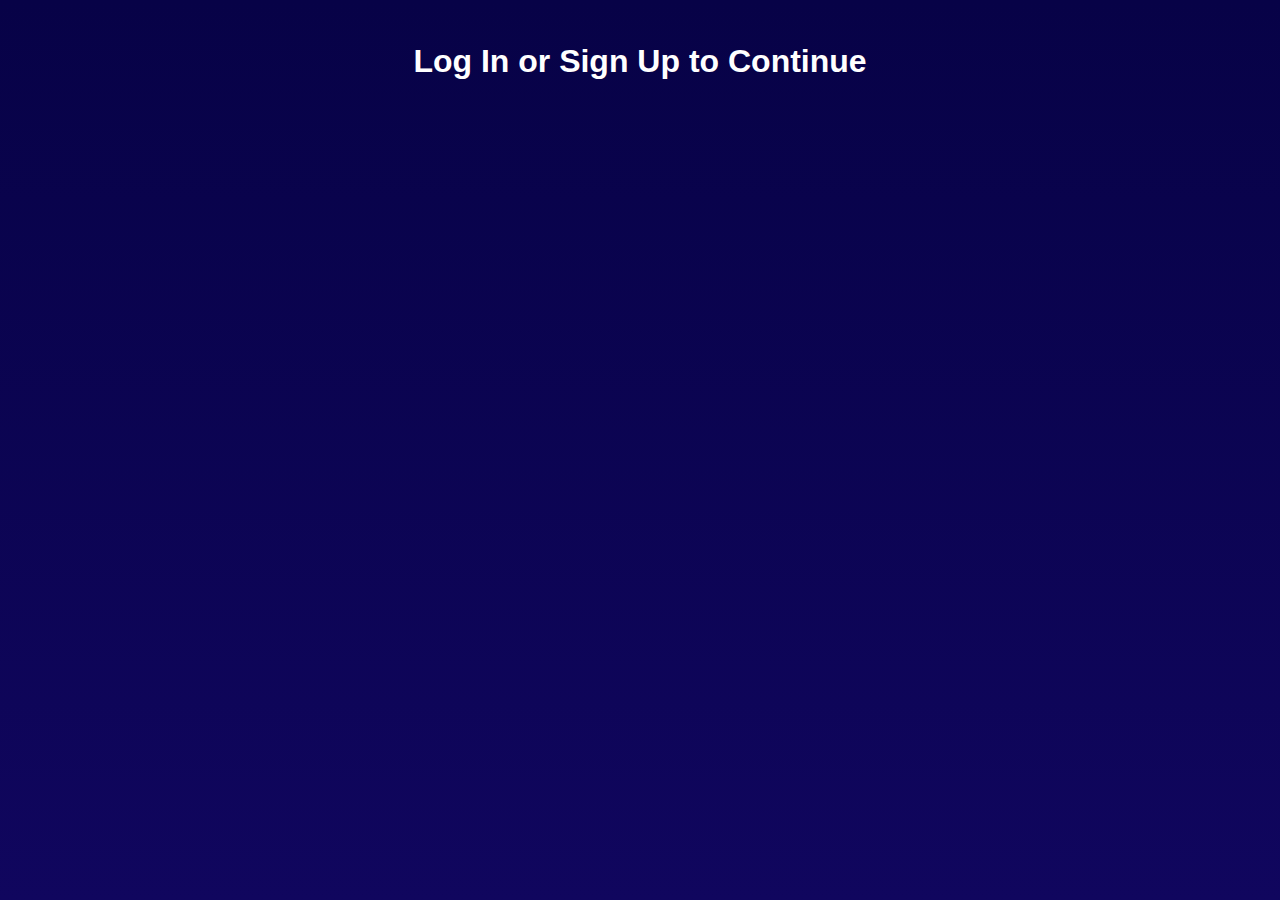
<file: templates/login.html>
<!DOCTYPE html>
<html>
  <head>
    <meta charset="utf-8" />
    <meta http-equiv="X-UA-Compatible" content="IE=edge,chrome=1" />
    <title>Login | Sumridh</title>
    <meta name="viewport" content="width=device-width, initial-scale=1.0" />
    <link rel="StyleSheet" href="https://acloud.guru/auth0/css/main.css" />
    <style type="text/css">
      @font-face {
        font-family: 'GT Walsheim';
        font-weight: 600;
        src: url(https://acloud.guru/fonts/gt-walsheim/gt-walsheim-medium-web.eot?)
            format('eot'),
          url(https://acloud.guru/fonts/gt-walsheim/gt-walsheim-medium-web.woff)
            format('woff'),
          url(https://acloud.guru/fonts/gt-walsheim/gt-walsheim-medium-web.ttf)
            format('truetype'),
          url(https://acloud.guru/fonts/gt-walsheim/gt-walsheim-medium-web.svg#GT_Walsheim)
            format('svg');
      }

      html {
        height: 100%;
        text-align: center;
        background-color: #10065e;
        background-image: linear-gradient(#070247, #10065e);
        background-size: 100% 100%;
        background-repeat: no-repeat;
        font-family: -apple-system, BlinkMacSystemFont, 'Segoe UI', Roboto,
          Oxygen-Sans, Ubuntu, Cantarell, 'Helvetica Neue', sans-serif;
        color: #fff;
      }

      .LoginCopy {
        padding: 30px 0;
      }

      .LoginCopy img {
        width: 200px;
        margin-bottom: 20px;
      }

      .LoginCopy--Title {
        font-family: 'GT Walsheim', sans-serif;
        font-weight: 600;
        margin: 5px 0;
      }

      .LoginCopy--ByLine {
        margin: 5px 0;
        opacity: 0.8;
      }

      html .auth0-lock.auth0-lock .auth0-lock-submit {
        border-radius: 0;
      }

      html .auth0-lock.auth0-lock .auth0-lock-header {
        display: none;
      }

      html .auth0-lock.auth0-lock .auth0-loading-container {
        transform: translateX(-15px);
      }

      html .auth0-lock.auth0-lock .auth0-loading-container .auth0-loading {
        left: 50%;
      }

      #Auth0Container
        .auth0-lock-social-button[data-provider^='facebook']
        .auth0-lock-social-button-icon {
        background-size: 40% !important;
      }

      #Auth0Container
        .auth0-lock-social-button[data-provider^='github']
        .auth0-lock-social-button-icon {
        background-size: 50% !important;
      }

      #Auth0Container
        .auth0-lock-social-button[data-provider^='google']
        .auth0-lock-social-button-icon {
        background-size: 90% !important;
      }

      #Auth0Container .auth0-lock.auth0-lock .auth0-lock-tabs li a {
        padding-top: 10px;
      }

      #Auth0Container
        .auth0-lock-social-button[data-provider^='google']
        .auth0-lock-social-button-text {
        color: black !important;
      }

      /* Stops background cut off when CAPTCHA is shown */
      #Auth0Container .auth-lock-social-buttons-pane {
        padding-bottom: 40px !important;
      }

      .captcha-block {
        height: 120px;
      }

      .custom_icon {
        width: 32px;
        height: 32px;
        padding-right: 16px;
      }

      #connectionList {
        list-style-type: none;
        padding: 0;
        margin: 0;
        width: 96%;
      }

      #connectionList li button {
        background-color: #f6f6f6;
        text-decoration: none;
        display: flex;
        align-items: center;
        width: 100%;
        border-radius: 2px;
        height: auto;
        font-size: 14px;
        line-height: 1.375rem;
        padding: 6px;
        color: rgb(36, 50, 82);
        background-color: white;
        border: 1px solid rgb(173, 186, 208);
      }

      #connectionList #saml-connection-info {
        display: block;
        margin-bottom: 0;
        margin-top: 15px;
      }

      #connectionList li button:hover {
        background-color: rgb(249, 251, 253);
        border-color: rgb(133, 150, 183);
      }
    </style>
    <script src="https://cdn.optimizely.com/js/18250037671.js"></script>
    <!-- Google Tag Manager -->
    <script>
      (function(w, d, s, l, i) {
        w[l] = w[l] || [];
        w[l].push({ 'gtm.start': new Date().getTime(), event: 'gtm.js' });
        var f = d.getElementsByTagName(s)[0],
          j = d.createElement(s),
          dl = l != 'dataLayer' ? '&l=' + l : '';
        j.async = true;
        j.src = 'https://www.googletagmanager.com/gtm.js?id=' + i + dl;
        f.parentNode.insertBefore(j, f);
      })(window, document, 'script', 'dataLayer', 'GTM-N75NMX8');
    </script>
    <!-- End Google Tag Manager -->
    <!-- Segment -->
    <script>
      !(function() {
        var analytics = (window.analytics = window.analytics || []);
        if (!analytics.initialize)
          if (analytics.invoked)
            window.console &&
              console.error &&
              console.error('Segment snippet included twice.');
          else {
            analytics.invoked = !0;
            analytics.methods = [
              'trackSubmit',
              'trackClick',
              'trackLink',
              'trackForm',
              'pageview',
              'identify',
              'reset',
              'group',
              'track',
              'ready',
              'alias',
              'debug',
              'page',
              'once',
              'off',
              'on',
              'addSourceMiddleware',
              'addIntegrationMiddleware',
              'setAnonymousId',
              'addDestinationMiddleware',
            ];
            analytics.factory = function(e) {
              return function() {
                var t = Array.prototype.slice.call(arguments);
                t.unshift(e);
                analytics.push(t);
                return analytics;
              };
            };
            for (var e = 0; e < analytics.methods.length; e++) {
              var key = analytics.methods[e];
              analytics[key] = analytics.factory(key);
            }
            analytics.load = function(key, e) {
              var t = document.createElement('script');
              t.type = 'text/javascript';
              t.async = !0;
              t.src =
                'https://cdn.segment.com/analytics.js/v1/' +
                key +
                '/analytics.min.js';
              var n = document.getElementsByTagName('script')[0];
              n.parentNode.insertBefore(t, n);
              analytics._loadOptions = e;
            };
            analytics._writeKey = 'nEBcG4FQm7qzJRYmWUBSQbBHphUF7mBl';
            analytics.SNIPPET_VERSION = '4.13.2';
            analytics.load('nEBcG4FQm7qzJRYmWUBSQbBHphUF7mBl');
            analytics.page();
          }
      })();
    </script>
    <!-- End Segment -->
  </head>

  <body>
    <!-- Google Tag Manager (noscript) -->
    <noscript
      ><iframe
        src="https://www.googletagmanager.com/ns.html?id=GTM-N75NMX8"
        height="0"
        width="0"
        style="display:none;visibility:hidden"
      ></iframe
    ></noscript>
    <!-- End Google Tag Manager (noscript) -->

    <!--[if IE 8]>
      <script src="//cdnjs.cloudflare.com/ajax/libs/ie8/0.2.5/ie8.js"></script>
    <![endif]-->

    <!--[if lte IE 9]>
      <script src="https://cdn.auth0.com/js/base64.js"></script>
      <script src="https://cdn.auth0.com/js/es5-shim.min.js"></script>
    <![endif]-->

    <div class="LoginCopy">
      <a href="https://acloud.guru/">

      </a>
      <h1 id="dynamic-page-title" class="LoginCopy--Title">
        Log In or Sign Up to Continue
      </h1>

    </div>

    <div id="Auth0Container">
      <!-- Dynamically injected here -->
    </div>

    <div class="captcha-block"></div>
    <script src="https://ajax.googleapis.com/ajax/libs/jquery/3.5.1/jquery.min.js"></script>
    <script src="https://www.google.com/recaptcha/api.js?render=6LfE-PYUAAAAAMTv-W8Mt0OuH-1At18XY24xR0Fj"></script>
    <script src="https://cdn.auth0.com/js/auth0/9.13/auth0.min.js"></script>
    <script src="https://cdn.auth0.com/js/polyfills/1.0/object-assign.min.js"></script>
    <script src="https://cdn.auth0.com/js/lock/11.24/lock.min.js"></script>
    <script src="https://connections.acloud.guru/connections.js"></script>
    <script>
      // Decode utf8 characters properly
      $(document).ready(function() {
        var config = JSON.parse(
          decodeURIComponent(escape(window.atob('[base64]')))
        );
        config.extraParams = config.extraParams || {};
        var connection = config.connection;
        var prompt = config.prompt;
        var defaultConnection = 'Username-Password-Authentication';

        // Auth0.js
        var params = Object.assign(
          {
            // required for production
            overrides: {
              __tenant: config.auth0Tenant,
              __token_issuer: 'auth.acloud.guru',
            },
            domain: config.auth0Domain,
            clientID: config.clientID,
            redirectUri: config.callbackURL,
            responseType: 'code',
          },
          config.internalOptions
        );

        var webAuth = new auth0.WebAuth(params);

        var rememberLastLogin =
          config.extraParams.remember_last_login === undefined
            ? true
            : JSON.parse(config.extraParams.remember_last_login);
        var allowLogin =
          config.extraParams.allow_login === undefined
            ? true
            : JSON.parse(config.extraParams.allow_login);
        var allowSignUp =
          config.extraParams.allow_sign_up === undefined
            ? true
            : JSON.parse(config.extraParams.allow_sign_up);
        var initialScreen =
          config.extraParams.initial_screen === undefined
            ? 'login'
            : config.extraParams.initial_screen;

        // Always set the title to be the one provided by the config
        var pageTitle = config.extraParams.language_dictionary
          ? config.extraParams.language_dictionary.title
          : 'Log In or Sign Up to Continue';
        document.getElementById('dynamic-page-title').innerText = pageTitle;

        // Workaround: If request is coming from membership checkout page,
        // set the initialScreen to Sign up page.
        if (config.callbackURL.match('checkout%2Fpayment')) {
          initialScreen = 'signUp';
        }

        var languageDictionary = {
          signUpTerms:
            "I agree to the <a href='https://acloud.guru/code-of-conduct' target='_new'>code of conduct</a>, <a href='https://acloud.guru/terms-of-use' target='_new'>terms of use</a> and <a href='https://acloud.guru/privacy' target='_new'>privacy policy</a>.",
        };

        var loginHint = config.extraParams.login_hint || getEmail();

        var lock = new Auth0Lock(config.clientID, config.auth0Domain, {
          auth: {
            redirectUrl: config.callbackURL,
            responseType:
              (config.internalOptions || {}).response_type ||
              (config.callbackOnLocationHash ? 'token' : 'code'),
            params: config.internalOptions,
          },
          avatar: null, // disable Auth0 gravatar prefetch
          container: 'Auth0Container', // move from modal to inline
          assetsUrl: config.assetsUrl,
          allowedConnections: connection ? [connection] : null,
          allowLogin: allowLogin,
          allowSignUp: allowSignUp,
          initialScreen: initialScreen,
          rememberLastLogin: rememberLastLogin,
          languageDictionary: languageDictionary,
          theme: {
            primaryColor: '#08c472',
          },
          prefill: loginHint
            ? { email: loginHint, username: '_' }
            : { username: '_' },
          closable: false,
          defaultADUsernameFromEmailPrefix: false,
          configurationBaseUrl: 'https://cdn.auth0.com',
          // required for production due to custom domain
          overrides: {
            __tenant: config.auth0Tenant,
            __token_issuer: 'auth.acloud.guru',
          },
          additionalSignUpFields: [
            { name: 'magic', placeholder: 'do not use this' },
          ],
          _enableIdPInitiatedLogin: true,
          usernameStyle: 'email',
        });

        if (config.extraParams.error_message) {
          lock.show({
            flashMessage: {
              type: 'error',
              text: config.extraParams.error_message,
            },
          });
        } else {
          lock.on('signin ready', onReadySAML);
          lock.on('signup ready', hideFields);
          lock.on('signup submit', execReCaptcha);
          lock.show({
            flashMessage: {
              type: 'info',
              text:
                'You can sign up using any of the options below!',
            },
          });
        }

        function mutationObserverCallback(mutationsList) {
          mutationsList.forEach(mutation => {
            mutation.addedNodes.forEach(addedNode => {
              if (addedNode.className.includes('auth0-sso-notice-container')) {
                document.getElementsByClassName(
                  'auth0-lock-input-block auth0-lock-input-show-password auth0-lock-hidden'
                )[0].style.display = 'none';
              }
            });
          });
        }

        const mutationObserver = new MutationObserver(mutationObserverCallback);
        lock.on('show', () => {
          setTimeout(() => {
            let authLockForm = document.getElementsByClassName(
              'auth0-lock-form'
            );
            authLockForm = authLockForm && authLockForm[0];
            if (authLockForm) {
              mutationObserver.observe(authLockForm, {
                childList: true,
                subtree: true,
              });
            } else {
              console.log("DOM didn't load in time");
            }
          }, 1000);
        });

        var CUSTOM_DOMAIN = 'auth.acloud.guru';
        var AUTH0_DOMAIN = 'acloudguru.auth0.com';

        // saml

        var auth0PageSAML = [
          'nn-group.com',
          'nn.nl',
          'nnip.com',
          'nn.cz',
          'nn.be',
          'appdynamics.com',
          'gamestop.com',
        ];

        var customPageSAML = ['ryantest.com', 'enlightedinc.com'];

        function hideFields() {
          $('input[name="username"]')
            .parent()
            .hide();
          $('input[name="magic"]')
            .parent()
            .hide();
        }

        function execReCaptcha() {
          $('.auth0-lock-error-invalid-hint').hide();

          grecaptcha.ready(function() {
            grecaptcha
              .execute('6LfE-PYUAAAAAMTv-W8Mt0OuH-1At18XY24xR0Fj', {
                action: 'validate_captcha',
              })
              .then(function(token) {
                var options = {};
                var email = $('input[name=email]').val();
                var password = $('input[name=password]').val();
                var username = $('input[name=username]').val();
                var user_metadata = {
                  action: 'validate_captcha',
                  recaptcha: token,
                };

                // Fullstory
                analytics.identify(email, {
                  user_id: email,
                  email: email,
                });

                // in some cases the length of the recaptcha token exceeds the allowed length for data posted to Auth0's endpoint
                // so we split it here as an interim solution pending a better fix
                if (token.length > 500) {
                  user_metadata.recaptcha = token.substring(0, 500);
                  user_metadata.recaptcha_split = token.substring(500);
                }

                options.email = email;
                options.password = password;
                if (username === '_') {
                  // Only true when requires_username is ON
                  options.username = email.replace(/@/g, '_');
                }
                options.user_metadata = user_metadata;
                options.connection = defaultConnection;

                var errorContainer = $(
                  '.auth0-lock-content-body-wrapper div:first div'
                );
                var errorElement = $(errorContainer).find('span');

                errorContainer.hide();
                errorElement.remove('span');

                webAuth.redirect.signupAndLogin(options, function(err) {
                  if (err) {
                    console.log(err);
                    showFlashError(err);
                  }
                });
              });
          });
        }

        function showFlashError(error) {
          var errorElement = $('<span class="animated fadeIn"></span>');
          var errorContainer = $(
            '.auth0-lock-content-body-wrapper div:first div'
          );

          if (error.code === 'user_exists' || error.code === 'invalid_signup') {
            // errorText = error.description || 'Invalid Signup';
            errorElement.append("Oops. We can't create your account. ");
            const loginLink = $(
              '<a href="javascript:void(0)">Login instead?</a>'
            );
            loginLink.on('click', function() {
              $('.auth0-lock-tabs > li > a:contains("Log In")')[0].click();
              errorContainer.hide();
            });
            errorElement.append(loginLink);
          } else if (error.code === 'extensibility_error') {
            errorElement.append(
              'Something went wrong, please refresh and try again'
            );
          } else {
            errorElement.append('Please try again later');
          }

          errorContainer.hide();
          errorContainer.addClass(
            'auth0-global-message auth0-global-message-error'
          );
          errorElement.appendTo(errorContainer);
          errorContainer.show();
        }

        function onReadySAML() {
          var emailField = document.querySelector('input[name="email"]');

          if (emailField) {
            emailField.addEventListener('input', changeEmailHandlerSAML);
          }
        }

        function getSamlConnectionsByDomain(domain) {
          var domainConnections = saml_connections.filter(function(each) {
            return each.domain_alias === domain;
          });

          return domainConnections;
        }

        function addULElement(domainConnections, enterprisePanel) {
          var multipleConnectionInfo =
            '<p id="saml-connection-info">We noticed there are multiple connections for your email domain. Please click on the button you want to authenticate with.</p>';
          var ul = $('<ul id=connectionList><br/></ul>');

          ul.appendTo(enterprisePanel);
          addButtons(domainConnections, ul);

          if (domainConnections.length > 1) {
            $('#connectionList').prepend(multipleConnectionInfo);
          }
        }

        function addButtons(domainConnections, enterprisePanel) {
          if (domainConnections && domainConnections.length > 0) {
            domainConnections.forEach(function(connection, index) {
              initConnection(enterprisePanel, connection, index);
            });
          }
        }

        function initConnection(ul, connection, index) {
          var link = $(
            '<li><button class="btn"><img class="custom_icon" src="' +
              connection.src +
              '" /><span>' +
              connection.title +
              '</span></button></li><br/>'
          );
          link.appendTo(ul);
          link.on('click', function(e) {
            e.preventDefault();
            webAuth.authorize({ connection: connection.connection_name });
          });
        }

        function showSamlLoginButtons(domainConnections, emailInput) {
          var enterprisePanel = $(
            '.auth0-lock-input-block.auth0-lock-input-email'
          );

          emailInput.hide();
          $('.auth0-lock-submit').hide();
          addULElement(domainConnections, enterprisePanel);
        }

        function changeEmailHandlerSAML(event) {
          var domain = event.target.value.split('@')[1];
          var domainConnections = getSamlConnectionsByDomain(domain);
          var emailField = $(
            '.auth0-lock-input-show-password, .auth0-lock-alternative-link'
          );

          if (event.target.value) {
            $('#connectionList').remove();

            if (domainConnections.length >= 1) {
              showSamlLoginButtons(domainConnections, emailField);
            } else {
              $('#connectionList').remove();
              $('.auth0-lock-submit').show();
              emailField.show();
            }

            if (auth0PageSAML.indexOf(domain) > -1) {
              redirectLogin(AUTH0_DOMAIN, event.target.value);
            } else if (customPageSAML.indexOf(domain) > -1) {
              redirectLogin(CUSTOM_DOMAIN, event.target.value);
            }
          }
        }

        // utils

        function redirectLogin(hostRedirect, email) {
          var protocol = window.location.protocol || 'https:';
          var host = window.location.host || window.location.hostname;
          var pathname = window.location.pathname || '/login';
          var search = window.location.search;

          if (host !== hostRedirect) {
            var url = protocol + '//' + hostRedirect + pathname + search;
            url = url + (email ? '&email=' + encodeURIComponent(email) : '');
            window.location.replace(url);
          }
        }

        function getEmail() {
          var str = '&email=';
          var url = window.location.href;
          var emailIndex = url.lastIndexOf(str);
          var email = null;

          if (emailIndex > -1) {
            email = decodeURIComponent(url.substring(emailIndex + str.length));
          }

          return email;
        }
      });
    </script>
  </body>
</html>
</file>
